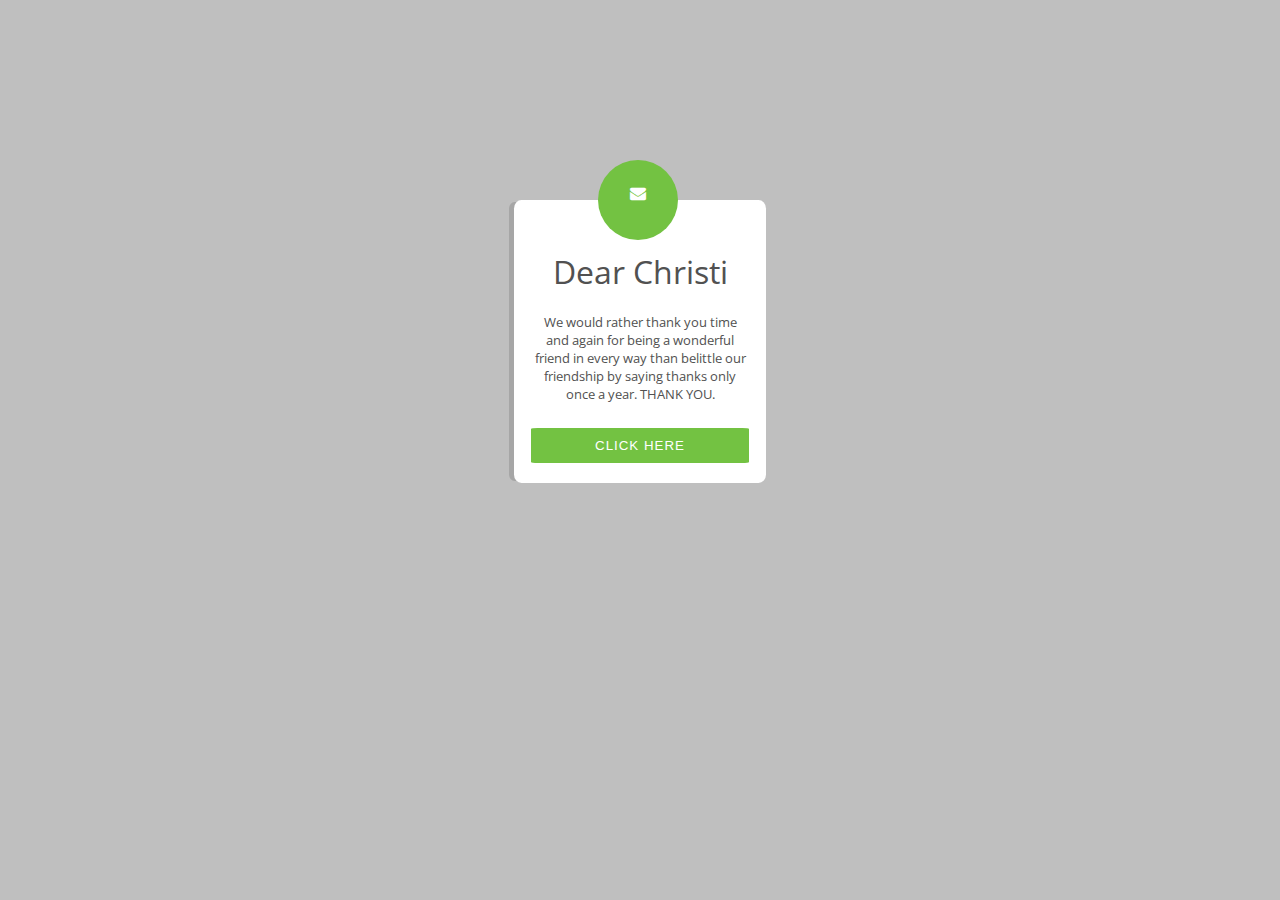
<file: message.html>
<!DOCTYPE html>
<html lang="en" dir="ltr">
  <head>
    <title>You Have Recieved A Message (1)</title>
    <meta charset="utf-8">
    <link href='https://fonts.googleapis.com/css?family=Open+Sans:300,400' rel='stylesheet' type='text/css'>
    <link href="//netdna.bootstrapcdn.com/font-awesome/4.0.3/css/font-awesome.css" rel="stylesheet">
  </head>
  <style media="screen">
      * {
  padding: 0;
  margin: 0;
}

body {
  color: #515151;
  font-family: 'Open Sans', sans-serif;
}

#bg img {
    position: absolute;
    width: 100%;
    height: 100%;
    z-index: -2;
    top: 0;
}

#overlay {
  position:absolute;
  width: 100%;
  height: 100%;
  z-index: -1;
  top: 0;
  background-color: gray;
  opacity:0.5;
}

#container {
  position: relative;
  max-width: 218px;
  margin: 200px auto;
  background: #fff;
  padding: 20px 17px;
  text-align: center;
  border-radius: 3%;
  -webkit-box-shadow: -7px 0px 0px -2px rgba(71,71,71,0.2);
  -moz-box-shadow: -7px 0px 0px -2px rgba(71,71,71,0.2);
  box-shadow: -7px 0px 0px -2px rgba(71,71,71,0.2);
}

h1 {
  margin: 30px 0 20px 0;
  font-weight: normal;
}

p {
  font-size: 0.8em;
  margin-bottom: 25px;
}

button {
  width: 100%;
  background: #73c242;
  border: transparent;
  border-radius: 3%;
  padding: 10px;
  text-transform: uppercase;
  color: white;
  letter-spacing: 1px;
}

#circle {
  position: absolute;
  width: 80px;
  height: 80px;
  background: #73c242;
  border-radius: 50%;
  text-align: center;
  top: -40px;
  left: 84px;
}

i {
  color: white;
  margin: 25px;
  font-size: 30px;
}

  </style>

  <body>
    <div id="overlay"></div>  
    <div id="container" id="timer">
      <div id="circle">
        <i class="fa fa-envelope"></i> 
      </div> 
      <h1>Dear Christi</h1>
      <p>We would rather thank you time and again for being a wonderful friend in every way than belittle our friendship by saying thanks only once a year. THANK YOU.</p>
        <a href="home.html"><button>Click Here</button></a>
    </div>
  </body>
</html>
</file>
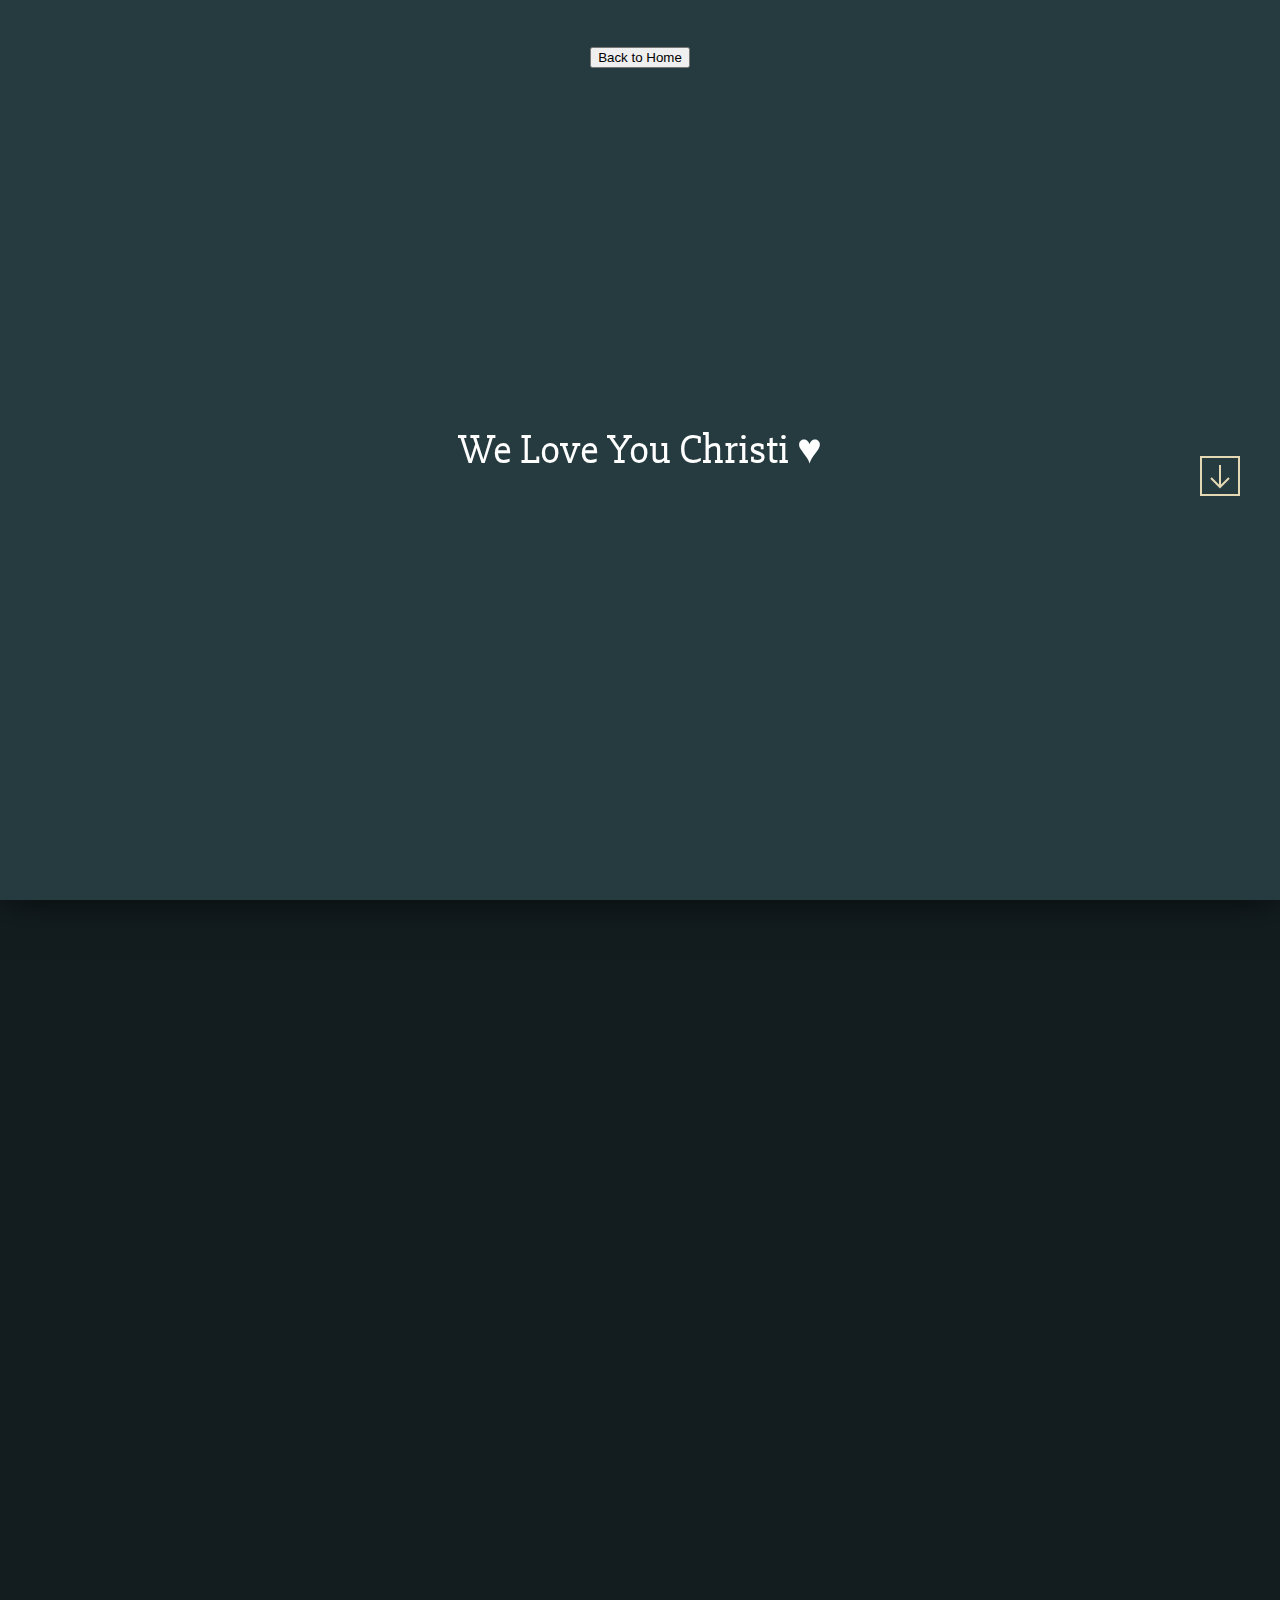
<file: wishes.html>
<!doctype html>
<html lang="en" class="no-js">
<head>
	<meta charset="UTF-8">
	<meta name="viewport" content="width=device-width, initial-scale=1">

	<link href='http://fonts.googleapis.com/css?family=Slabo+27px' rel='stylesheet' type='text/css'>

	<link rel="stylesheet" href="css/reset.css"> <!-- CSS reset -->
	<link rel="stylesheet" href="css/style.css"> <!-- Resource style -->
	<script src="js/modernizr.js"></script> <!-- Modernizr -->
  	
	<title>Wishes</title>
</head>
<body>
	<section class="cd-section">
		<div class="cd-block">
			<h1>We Love You Christi ♥</h1>
			<div style="display:flex;justify-content:center;padding-bottom: 5em;">
				
				<a href="home.html"><button class="btn-lg btn-success center">Back to Home</button></a>
			  </div>
		</div>
	</section> <!-- .cd-section -->

	<!-- <section class="cd-section">
		<div class="cd-block">
			<div class="cd-half-block" style="background-image: url('a1.jpeg'); background-size: cover;"></div>

			<div class="cd-half-block">
				<p>
	
				</p>
			</div>
		</div>
	</section>  -->
	<section class="cd-section">
		<div class="cd-block">
			<div class="cd-half-block" style="background-image: url('a6.jpeg'); background-size: cover;"></div>

			<div class="cd-half-block">
				<p>
					Happy birthday Christi ❤️.
Have a great year and make great memories ❤️. Hope we again go for a coffee and please take of those sunglasses 😂. And yes lockdown ho chahey na ho you'll have to bake me a cake🥺🤭. All the best for your future endeavours ♥️.
				</p>
			</div>
		</div>
	</section> <!-- .cd-section -->
	<section class="cd-section">
		<div class="cd-block">
			<div class="cd-half-block" style="background-image: url('a4.jpeg'); background-size: cover;"></div>

			<div class="cd-half-block">
				<p>
					Happiest Birthday Sunshine!You bring hope, happiness and gratitude with you.
You deserve all the love, affection and respect in this world. You'll always have my back. May you achieve all your goals that you dream of.
I love you sabse sabse jyada!
I'll hold on to you forever and will cherish every memory with you!
				</p>
			</div>
		</div>
	</section> <!-- .cd-section -->
	<section class="cd-section">
		<div class="cd-block">
			<div class="cd-half-block" style="background-image: url('a3.jpeg'); background-size: cover;"></div>

			<div class="cd-half-block">
				<p style="font-size: 1.2em;">
					A verry veryy happyyy birthday dear Christi. I remember how amazing it was sharing music and cool things with you. You have a beautiful voice. I can't stress this enough
PS- sing moreeeee pleaseeee. 
Super talented in every field, be it sports ,music, academics and everything that comes along😂  itne saare clubs me ho gayi thi ek time par to tu manna padega😂😂 
Enjoy to the fullest you're always Soo interested in being at everyone's birthday but have to leave early hamesha 🥺🥺🥺🥺 and we really thought of doing sth realllllllyyy nice but ye lockdown, will make up for this once we meet for suree❤️
Hope you enjoy the day to the fullest with family, stay happy, stay safe  and keep on achieving more and more everyday❤️🥳
				</p>
			</div>
		</div>
	</section> <!-- .cd-section -->
	<section class="cd-section">
		<div class="cd-block">
			<div class="cd-half-block" style="background-image: url('a2.jpg'); background-size: cover;"></div>

			<div class="cd-half-block">
				<p>
					Heyy Christiii! Such a sweet, melodious and talented soul you are, bringing charisma to wherever you move. Sabki chahiti kaam karne waali mehnati talent se bhari hui time manage karlene waali sundar person! Aaj lockdown bday bhi apni vibes se gorgeous kardiya hoga, I can vouch for that!! May you continue with your energy and zeal while trodding you’re own glorious path! I wish you a lot of glee on the way. Heartiest Birthday wishes Dear Christi S Mathai♥️♥️
				</p>
			</div>
		</div>
	</section> <!-- .cd-section -->

	<section class="cd-section">
		<div class="cd-block">
			<div class="cd-half-block" style="background-image: url('a1.jpeg'); background-size: cover;"></div>

			<div class="cd-half-block">
				<p>
					From solving questions together,
To sharing tiffin and then rushing to the Computer lab after lunch, 
From those long morning assemblies to Manisha ma'am ki class m first bench par chalk dust ki baarish.
Making notes, discussing paper and then giving entrances together and facing the results!
The last two years of my school life have been amazing with you! 
Now, that you are my senior..I wish the bond remains the same forever! 
Happy Birthday Christi! 🎂
May you get all that you wish for!♥️
				</p>
			</div>
		</div>
	</section> <!-- .cd-section -->

	<section class="cd-section">
		<div class="cd-block">
			<div class="cd-half-block" style="background-image: url('a7.jpeg'); background-size: contain;"></div>

			<div class="cd-half-block">
				<p>
					HAPPIEST BIRTHDAY to one of the sweetest persons that I know❤️ A  whole combination of sweet, kind, cheerful, talented, hardworking, beautiful  all makes you a pure soul💕 
May all your dreams ever come true this year and may you have all the happiness you deserve ❤️
I wish we could all be there for you this birthday. Anyway, have your day today and I'll definitely bake a pizza for you soon! 
Love you! Muah!
				</p>
			</div>
		</div>
	</section> <!-- .cd-section -->

	<section class="cd-section">
		<div class="cd-block">
			<div class="cd-half-block" style="background-image: url('a5.jpeg'); background-size: cover;"></div>

			<div class="cd-half-block">
				<p>
					Many Happy Returns of The Day to One of My Sweet & Adorable Dost Christi❤️
Loads of love, laughter and tonnes of good wishes to you.
One of the most cheerful girl.
Looking forward to more masti bhare days, your tasty tiffin and sweet dishes🥺, Nehal se makeup karwana 😛 and dance sessions as well 😂 
Enjoy this Quarantine Birthday, God Bless! 😘🤗
				</p>
			</div>
		</div>
	</section> <!-- .cd-section -->
	<section class="cd-section">
		<div class="cd-block">
			<div class="cd-half-block" style="background-image: url('a9.jpeg'); background-size: cover;"></div>

			<div class="cd-half-block">
				<p style="font-size: 1em;">
					Heyy, Happiest Birthday To You. Honestly, I Don't Know Much About You Like Others And Also Never Got The Chance To. But Yess, One Thing I'm Certain About Is That You Are One Of Those Who Is There For Everyone Through Their Good And Bad, One Of Those Who Adds To The Joy And Keeps the Gang Going, Be It Scribble Or Writing Everybody's Names On Easter Eggs(Thank you kyunki mere naam ki spelling sahi thi). And People Count On You For That. Cause You're A Good Hooman!
PS - Who Called You "Christi Mathai" And Not "Crispy Mithai". Cause You're Mstt And Sweet.
PPS - Really Sorry For That Pun!
				</p>
			</div>
		</div>
	</section> <!-- .cd-section -->
	<section class="cd-section">
		<div class="cd-block">
			<div class="cd-half-block" style="background-image: url('a10.jpeg'); background-size: cover;"></div>

			<div class="cd-half-block">
				<p >
					Happy birthday to one of the prettiest, smartest and creative person I've ever met. You are my college girl crush. Your dimple is so cuteeee. You have been so supportive. Dressing up with the entire girl gang is so much fun especially when you're there. You're so sweet. Thank you for always taking care of me and taking out time even after all the things you've got to handle. Stay the way you are!
				</p>
			</div>
		</div>
	</section> <!-- .cd-section -->
	<section class="cd-section">
		<div class="cd-block">
			<div class="cd-half-block" style="background-image: url('a11.jpeg'); background-size: cover;"></div>

			<div class="cd-half-block">
				<p>
					Happy birthday to ever smiling and cheerful girl!!  Stay the same as you are, And looking forward to some anchoring on a stage with you.
				</p>
			</div>
		</div>
	</section> <!-- .cd-section -->
	<section class="cd-section">
		<div class="cd-block">
			<div class="cd-half-block" style="background-image: url('a8.jpeg'); background-size: cover;"></div>

			<div class="cd-half-block">
				<p>
					Happiest Birthday Christi!!🥳🥳❤️❤️ Charming soul with prettiest of smile💞Multi talented girl😎 One of the very first people I met and became friends with at college🥰🥰Tons of love to you, and keep slaying as always 💖
				</p>
			</div>
		</div>
	</section> <!-- .cd-section -->
	<section class="cd-section">
		<div class="cd-block" style="background-color: black;">
			<div class="cd-half-block" style="background-image: url('a12.jpeg'); background-size: contain;"></div>
			<div class="cd-half-block">
				<p>
					My first crush, my first girl-friend, my bench partner and years later now my college buddy and best companion. Christi we have come along a long way, thank for always being there. Happy Birthday. Love you 99.1k ❤️.
					<br>
					<br>
					CAS Labs Forever!
				</p>
			</div>
		</div>
	</section> <!-- .cd-section -->
	
	<nav>
		<ul class="cd-vertical-nav">
			<li><a href="#0" class="cd-prev inactive">Next</a></li>
			<li><a href="#0" class="cd-next">Prev</a></li>
		</ul>
	</nav> <!-- .cd-vertical-nav -->
<script src="js/jquery-2.1.1.js"></script>
<script src="js/main.js"></script> <!-- Resource jQuery -->
</body>
</html>
</file>
<file: css/style.css>
/* -------------------------------- 

Primary style

-------------------------------- */
*, *::after, *::before {
  -webkit-box-sizing: border-box;
  -moz-box-sizing: border-box;
  box-sizing: border-box;
}

html {
  font-size: 62.5%;
}

body {
  font-size: 1.6rem;
  font-family: "Slabo 27px", serif;
  color: #ffffff;
  background-color: #131d20;
}
body::before {
  /* never visible - this is used in jQuery to check the current MQ */
  content: 'mobile';
  display: none;
}
@media only screen and (min-width: 1170px) {
  body::before {
    /* never visible - this is used in jQuery to check the current MQ */
    content: 'desktop';
  }
}

a {
  color: #e3ca76;
  text-decoration: none;
}

/* -------------------------------- 

Main Components 

-------------------------------- */
@media only screen and (min-width: 1170px) {
  .cd-section {
    height: 100vh;
  }
}
.cd-section h1 {
  position: relative;
  top: 50%;
  -webkit-transform: translateY(-50%);
  -moz-transform: translateY(-50%);
  -ms-transform: translateY(-50%);
  -o-transform: translateY(-50%);
  transform: translateY(-50%);
  -webkit-font-smoothing: antialiased;
  -moz-osx-font-smoothing: grayscale;
  text-align: center;
  font-size: 2.6rem;
}
@media only screen and (min-width: 768px) {
  .cd-section h1 {
    font-size: 3.2rem;
  }
}
@media only screen and (min-width: 1170px) {
  .cd-section h1 {
    font-size: 4.2rem;
  }
}

.cd-block, .cd-half-block {
  -webkit-transform: translateZ(0);
  -moz-transform: translateZ(0);
  -ms-transform: translateZ(0);
  -o-transform: translateZ(0);
  transform: translateZ(0);
  -webkit-backface-visibility: hidden;
  backface-visibility: hidden;
}

.cd-block {
  -webkit-transform-origin: center center;
  -moz-transform-origin: center center;
  -ms-transform-origin: center center;
  -o-transform-origin: center center;
  transform-origin: center center;
}
.cd-section:first-of-type .cd-block {
  visibility: visible;
  height: 100vh;
  background-color: #263b40;
}
@media only screen and (min-width: 1170px) {
  .cd-block {
    position: fixed;
    width: 100%;
    min-height: 100vh;
    top: 0;
    left: 0;
    height: 100vh;
    box-shadow: 0 0 40px rgba(0, 0, 0, 0.7);
    visibility: hidden;
  }
  .cd-section:first-of-type .cd-block {
    visibility: visible;
  }
  .cd-block > * {
    visibility: visible;
  }
}

.cd-half-block {
  background: #ffffff;
  color: #263b40;
}
.cd-half-block:nth-of-type(1) {
  height: 60vh;
  background-color: #263b40;
  background-position: center center;
  background-repeat: no-repeat;
}
.cd-half-block:nth-of-type(2) {
  padding: 4em 10%;
}
.cd-half-block p {
  font-size: 2rem;
}
.cd-section:nth-of-type(2) .cd-half-block:first-of-type {
  background-image: url("./../a6.jpeg");
  background-size: cover;
}
.cd-section:nth-of-type(3) .cd-half-block:first-of-type {
  background-image: url("./../a4.jpeg");
  background-size: cover;
}
.cd-section:nth-of-type(4) .cd-half-block:first-of-type {
  background-image: url("./../a3.jpeg");
  background-size: cover;
}
.cd-section:nth-of-type(5) .cd-half-block:first-of-type {
  background-image: url("./../a2.jpg");
  background-size: cover;
}
.cd-section:nth-of-type(6) .cd-half-block:first-of-type {
  background-image: url("./../a1.jpeg");
  background-size: cover;
}
.cd-section:nth-of-type(7) .cd-half-block:first-of-type {
  background-image: url("./../a7.jpeg");
  background-size: cover;
}
.cd-section:nth-of-type(8) .cd-half-block:first-of-type {
  background-image: url("./../a5.jpeg");
  background-size: cover;
}
.cd-section:nth-of-type(9) .cd-half-block:first-of-type {
  background-image: url("./../a9.jpeg");
  background-size: cover;
}
.cd-section:nth-of-type(10) .cd-half-block:first-of-type {
  background-image: url("./../a10.jpeg");
  background-size: cover;
}
.cd-section:nth-of-type(11) .cd-half-block:first-of-type {
  background-image: url("./../a11.jpeg");
  background-size: cover;
}
.cd-section:nth-of-type(12) .cd-half-block:first-of-type {
  background-image: url("./../a8.jpeg");
  background-size: cover;
}
.cd-section:nth-of-type(13) .cd-half-block:first-of-type {
  background-image: url("./../a12.jpeg");
  background-size: cover;
}

@media only screen and (min-width: 1170px) {
  .cd-half-block {
    height: 100vh !important;
    width: 50%;
    position: absolute;
    top: 0;
  }
  .cd-half-block p {
    position: absolute;
    left: 50%;
    top: 50%;
    bottom: auto;
    right: auto;
    -webkit-transform: translateX(-50%) translateY(-50%);
    -moz-transform: translateX(-50%) translateY(-50%);
    -ms-transform: translateX(-50%) translateY(-50%);
    -o-transform: translateX(-50%) translateY(-50%);
    transform: translateX(-50%) translateY(-50%);
    width: 100%;
    padding: 0 30%;
    font-size: 2.4rem;
  }
  .cd-section:nth-of-type(even) .cd-half-block:first-of-type, .cd-section:nth-of-type(odd) .cd-half-block:nth-of-type(2) {
    left: 0;
    -webkit-transform: translateX(-100%);
    -moz-transform: translateX(-100%);
    -ms-transform: translateX(-100%);
    -o-transform: translateX(-100%);
    transform: translateX(-100%);
  }
  .cd-section:nth-of-type(odd) .cd-half-block:first-of-type, .cd-section:nth-of-type(even) .cd-half-block:nth-of-type(2) {
    right: 0;
    -webkit-transform: translateX(100%);
    -moz-transform: translateX(100%);
    -ms-transform: translateX(100%);
    -o-transform: translateX(100%);
    transform: translateX(100%);
  }
}

.cd-vertical-nav {
  position: fixed;
  z-index: 1;
  right: 3%;
  top: 50%;
  bottom: auto;
  -webkit-transform: translateY(-50%);
  -moz-transform: translateY(-50%);
  -ms-transform: translateY(-50%);
  -o-transform: translateY(-50%);
  transform: translateY(-50%);
  display: none;
}
.cd-vertical-nav a {
  display: block;
  height: 40px;
  width: 40px;
  /* image replace */
  overflow: hidden;
  text-indent: 100%;
  white-space: nowrap;
  background: transparent url(../img/cd-icon-arrow.svg) no-repeat center center;
  -webkit-transition: opacity 0.2s 0s, visibility 0.2s 0s;
  -moz-transition: opacity 0.2s 0s, visibility 0.2s 0s;
  transition: opacity 0.2s 0s, visibility 0.2s 0s;
}
.cd-vertical-nav a.cd-prev {
  -webkit-transform: rotate(180deg);
  -moz-transform: rotate(180deg);
  -ms-transform: rotate(180deg);
  -o-transform: rotate(180deg);
  transform: rotate(180deg);
  margin-bottom: 10px;
}
.cd-vertical-nav a.inactive {
  visibility: hidden;
  opacity: 0;
  -webkit-transition: opacity 0.2s 0s, visibility 0s 0.2s;
  -moz-transition: opacity 0.2s 0s, visibility 0s 0.2s;
  transition: opacity 0.2s 0s, visibility 0s 0.2s;
}
@media only screen and (min-width: 1170px) {
  .cd-vertical-nav {
    display: block;
  }
}
</file>
